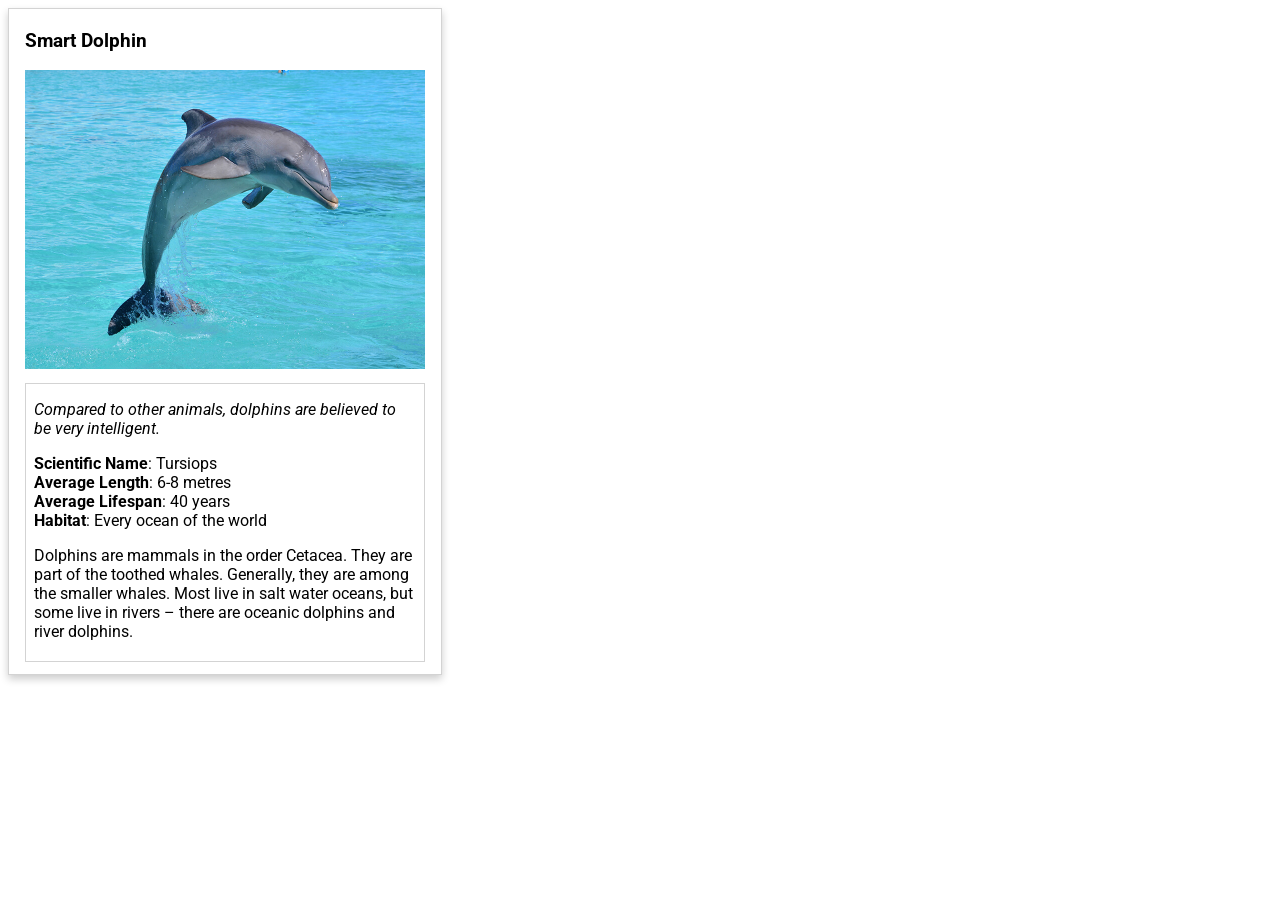
<file: index.html>
<!DOCTYPE html>
<html lang="en">
<head>
    <meta charset="utf-8">
    <title>Animal Trading Cards</title>
    <link rel="stylesheet" href="styles.css">
    <link href="https://fonts.googleapis.com/css?family=Roboto" rel="stylesheet">
</head>
<body>
<div class="container">
    <!-- your favorite animal's name goes here -->
    <h3>Smart Dolphin</h3>
    <!-- your favorite animal's image goes here -->
    <img class="animal_image" src="dolphin.jpg" alt="Image of Dolphin wearing
sunglasses">
    <div class="container_content">
        <!-- your favorite animal's interesting fact goes here -->
        <p class="emphasis_text">Compared to other animals, dolphins are believed to be very intelligent.</p>
        <p>
        <ul class="unordered_list">
            <!-- your favorite animal's list items go here -->
            <li><span class="strong_text">Scientific Name</span>: Tursiops</li>
            <li><span class="strong_text">Average Length</span>: 6-8 metres</li>
            <li><span class="strong_text">Average Lifespan</span>: 40 years</li>
            <li><span class="strong_text">Habitat</span>: Every ocean of the world</li>
        </ul>
        </p>
        <!-- your favorite animal's description goes here -->
        <p>Dolphins are mammals in the order Cetacea. They are part of the toothed whales. Generally, they are among the
            smaller whales. Most live in salt water oceans, but some live in rivers – there are oceanic dolphins and
            river dolphins.</p>
    </div>
</div>
</body>
</html>
</file>
<file: styles.css>
body {
    font-family: 'Roboto', sans-serif;
}

.animal_image {
    max-width: 100%;
}

/* On mouse-over, add a deeper shadow */
.container:hover {
    box-shadow: 0 8px 16px 0 rgba(0, 0, 0, 0.2);
}

.container {
    max-width: 400px;
    width: fit-content;
    padding: 2px 16px;
    border-style: solid;
    border-width: thin;
    border-color: lightgrey;
    /* Add shadows to create the "card" effect */
    box-shadow: 0 4px 8px 0 rgba(0, 0, 0, 0.2);
    transition: 0.3s;
}

.emphasis_text {
    font-style: italic;
}

.strong_text {
    font-weight: bold;

}

.container_content {
    padding-left: 8px;
    padding-right: 8px;
    padding-bottom: 4px;
    margin-bottom: 10px;
    margin-top: 10px;
    border-color: lightgrey;
    border-style: solid;
    border-width: thin;
}

.unordered_list {
    list-style: none;
    padding: 0;
}

@font-face {
    font-family: myFirstFont;
    font-weight: bold;
}
</file>
